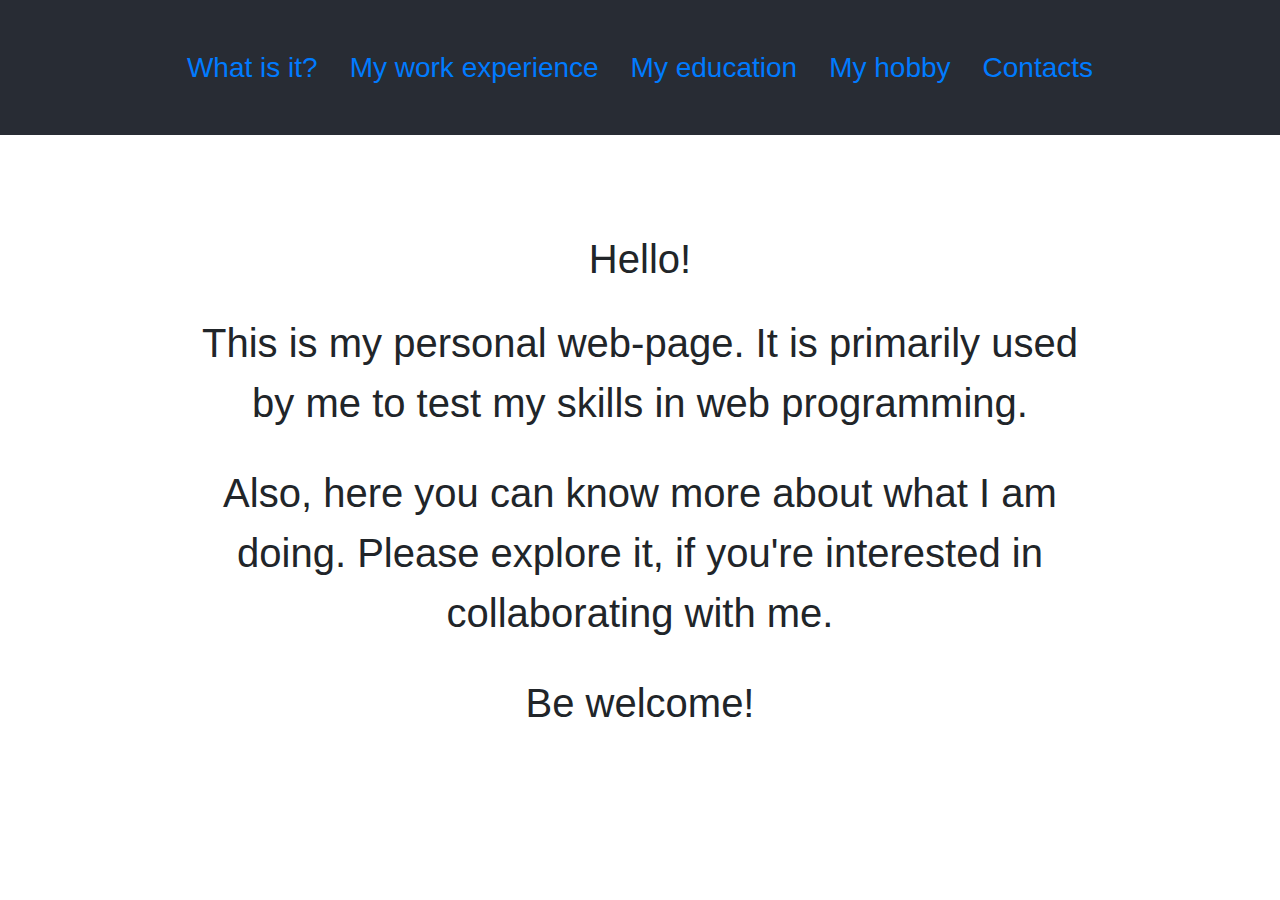
<file: index.html>
<!doctype html><html lang="en"><head><meta charset="utf-8"/><link rel="icon" href="/favicon.ico"/><meta name="viewport" content="width=device-width,initial-scale=1"/><meta name="theme-color" content="#000000"/><meta name="description" content="Web site created using create-react-app"/><link rel="apple-touch-icon" href="/logo192.png"/><link rel="manifest" href="/manifest.json"/><title>My React App</title><link href="/static/css/2.af3c1da9.chunk.css" rel="stylesheet"><link href="/static/css/main.2e54f6b3.chunk.css" rel="stylesheet"></head><body><noscript>You need to enable JavaScript to run this app.</noscript><div id="root"></div><script>!function(e){function r(r){for(var n,i,l=r[0],a=r[1],f=r[2],c=0,s=[];c<l.length;c++)i=l[c],Object.prototype.hasOwnProperty.call(o,i)&&o[i]&&s.push(o[i][0]),o[i]=0;for(n in a)Object.prototype.hasOwnProperty.call(a,n)&&(e[n]=a[n]);for(p&&p(r);s.length;)s.shift()();return u.push.apply(u,f||[]),t()}function t(){for(var e,r=0;r<u.length;r++){for(var t=u[r],n=!0,l=1;l<t.length;l++){var a=t[l];0!==o[a]&&(n=!1)}n&&(u.splice(r--,1),e=i(i.s=t[0]))}return e}var n={},o={1:0},u=[];function i(r){if(n[r])return n[r].exports;var t=n[r]={i:r,l:!1,exports:{}};return e[r].call(t.exports,t,t.exports,i),t.l=!0,t.exports}i.m=e,i.c=n,i.d=function(e,r,t){i.o(e,r)||Object.defineProperty(e,r,{enumerable:!0,get:t})},i.r=function(e){"undefined"!=typeof Symbol&&Symbol.toStringTag&&Object.defineProperty(e,Symbol.toStringTag,{value:"Module"}),Object.defineProperty(e,"__esModule",{value:!0})},i.t=function(e,r){if(1&r&&(e=i(e)),8&r)return e;if(4&r&&"object"==typeof e&&e&&e.__esModule)return e;var t=Object.create(null);if(i.r(t),Object.defineProperty(t,"default",{enumerable:!0,value:e}),2&r&&"string"!=typeof e)for(var n in e)i.d(t,n,function(r){return e[r]}.bind(null,n));return t},i.n=function(e){var r=e&&e.__esModule?function(){return e.default}:function(){return e};return i.d(r,"a",r),r},i.o=function(e,r){return Object.prototype.hasOwnProperty.call(e,r)},i.p="/";var l=this["webpackJsonp01-main"]=this["webpackJsonp01-main"]||[],a=l.push.bind(l);l.push=r,l=l.slice();for(var f=0;f<l.length;f++)r(l[f]);var p=a;t()}([])</script><script src="/static/js/2.90298fcd.chunk.js"></script><script src="/static/js/main.d78e32f9.chunk.js"></script></body></html>
</file>
<file: static/css/main.2e54f6b3.chunk.css>
body{margin:0;font-family:-apple-system,BlinkMacSystemFont,"Segoe UI","Roboto","Oxygen","Ubuntu","Cantarell","Fira Sans","Droid Sans","Helvetica Neue",sans-serif;-webkit-font-smoothing:antialiased;-moz-osx-font-smoothing:grayscale}code{font-family:source-code-pro,Menlo,Monaco,Consolas,"Courier New",monospace}.App{text-align:center}.App-logo{height:40vmin;pointer-events:none}@media (prefers-reduced-motion:no-preference){.App-logo{-webkit-animation:App-logo-spin 20s linear infinite;animation:App-logo-spin 20s linear infinite}}.App-header{background-color:#282c34;min-height:15vh;display:flex;flex-direction:column;align-items:center;justify-content:center;font-size:calc(10px + 2vmin);color:#fff}.App-link{color:#61dafb}section.route-section{display:block;margin:100px auto}.switch-enter{display:inline;opacity:0;transform:translateY(-1000px)}.switch-enter-active{transition:opacity 1s,transform 1s}.switch-enter-active,.switch-exit{display:inline;opacity:1;transform:translateY(0)}.switch-exit-active{display:inline;opacity:0;transform:translateY(1000px);transition:opacity 1s,transform 1s}img{display:block;margin:0 auto}.homeP,h1{text-align:center}.homeP{font-size:40px;width:70%;margin:30px auto}.worklist{font-size:14px;margin-left:40px}.worklist,h5{text-align:left}
/*# sourceMappingURL=main.2e54f6b3.chunk.css.map */
</file>
